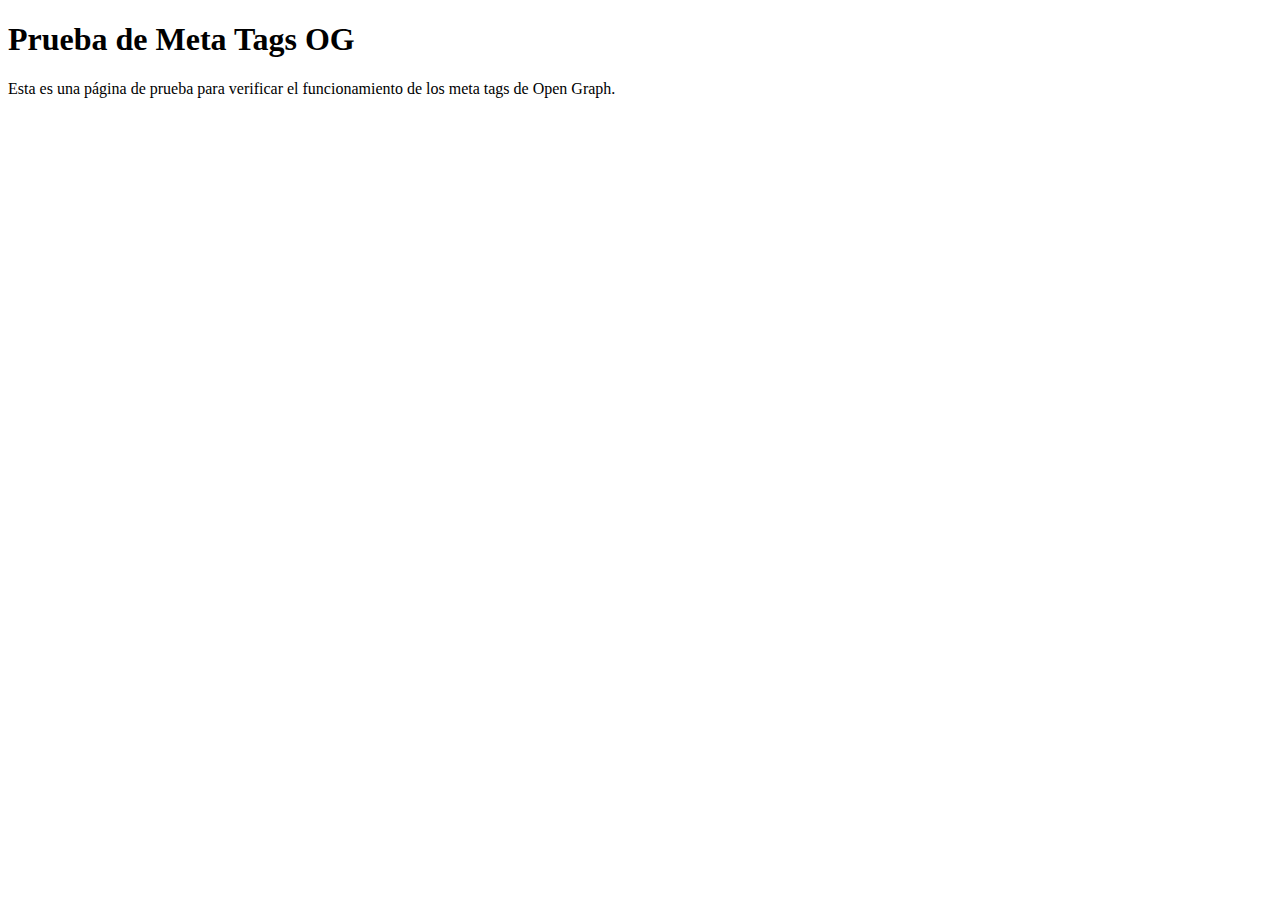
<file: index.html>
<!DOCTYPE html>
<html lang="es">
<head>
    <meta charset="UTF-8">
    <meta name="viewport" content="width=device-width, initial-scale=1.0">
    <title>Página de Prueba con Meta Tags OG</title>

    <!-- Meta tags de Open Graph -->
    <meta property="og:title" content="Título de la Página" />
    <meta property="og:type" content="website" />
    <meta property="og:url" content="https://www.ejemplo.com/pagina-prueba" />
    <meta property="og:image" content="https://www.ejemplo.com/imagen.jpg" />
    <meta property="og:description" content="Esta es una descripción de la página de prueba con meta tags OG." />
    <meta property="og:locale" content="es_ES" />

    <!-- Otros meta tags opcionales -->
    <meta name="description" content="Descripción breve de la página de prueba." />
    <meta name="keywords" content="prueba, meta tags, open graph, og" />

</head>
<body>
<h1>Prueba de Meta Tags OG</h1>
<p>Esta es una página de prueba para verificar el funcionamiento de los meta tags de Open Graph.</p>
</body>
</html>
</file>
